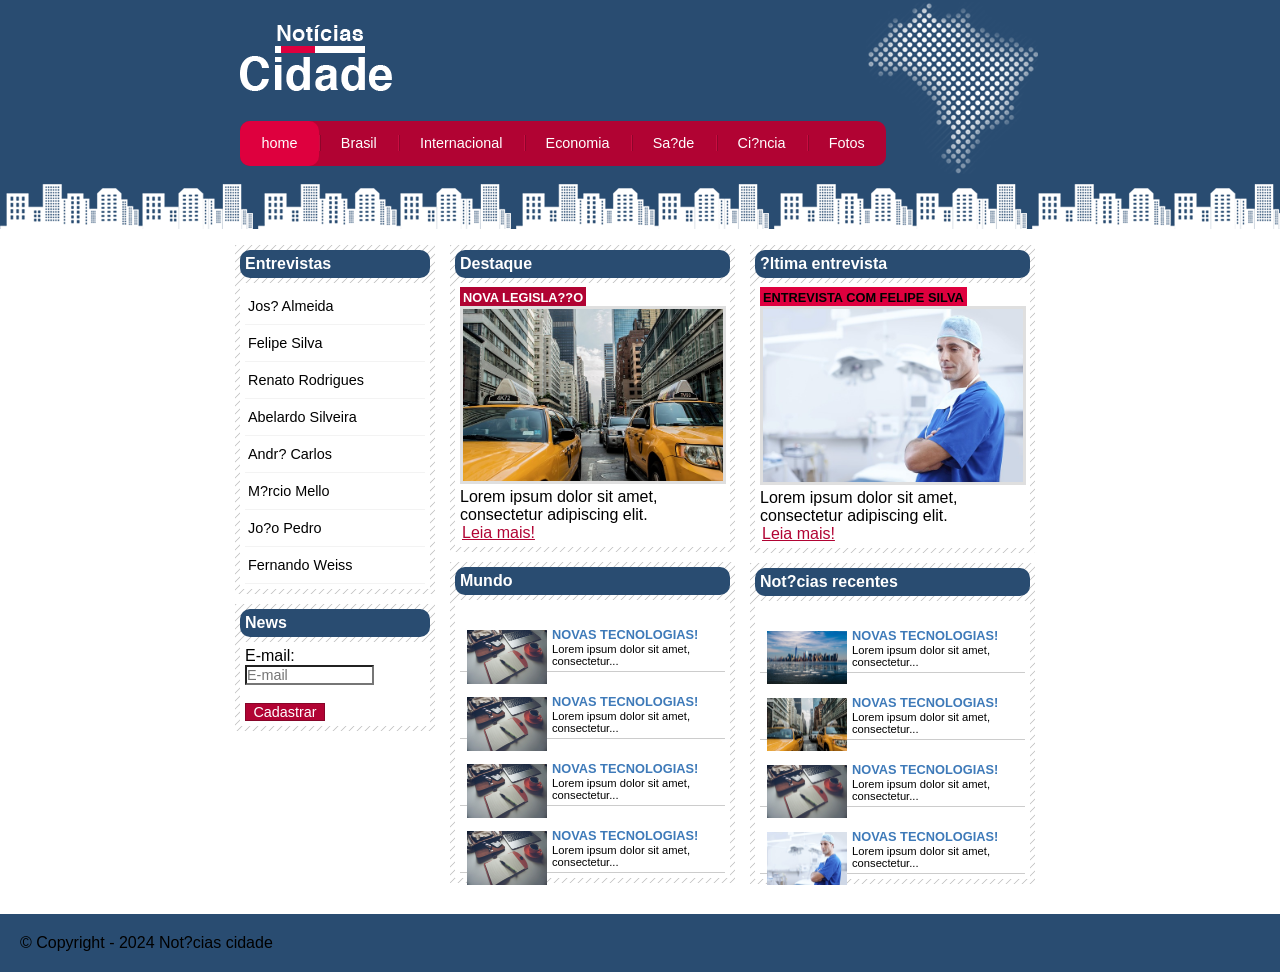
<file: index.html>
<!DOCTYPE html>
<html lang="pt-BR">

<head>
  <title>Not?cias cidade - Seu site de notícias</title>
  <meta charset="utf-8">
  <meta name="description" content="Notícias cidade - Seu site de notícias com as principais notícias do Brasil e do mundo">
  <meta name="viewport" content="width=device-width, initial-scale=1.0">
  <link rel="stylesheet" type="text/css" href="src/css/estilo.css">

</head>

<body class="home">
  <main id="container">
    <header id="topo">
      <h1 class="logo">Not?cias cidade</h1>
      <nav>
        <ul id="navegacao">
          <li class="primeiro">
            <a id="home" href="src/pages/index.html">home</a>
          </li>
          <li>
            <a id="brasil" href="src/pages/brasil.html">Brasil</a>
          </li>
          <li>
            <a id="internacional" href="src/pages/internacional.html">Internacional</a>
          </li>
          <li>
            <a id="economia" href="src/pages/economia.html">Economia</a>
          </li>
          <li>
            <a id="saude" href="src/pages/saude.html">Sa?de</a>
          </li>
          <li>
            <a id="ciencia" href="src/pages/ciencia.html">Ci?ncia</a>
          </li>
          <li>
            <a id="fotos" href="src/pages/fotos.html">Fotos</a>
          </li>
        </ul>
      </nav>
    </header>

    <div id="conteudo">
      <section id="primario">
        <article class="caixa destaque">
          <h2>Destaque</h2>
          <div class="caixa-conteudo">
            <h3>Nova legisla??o</h3>
            <figure>
              <img class="imagem-principal" src="src/imagens/taxi.jpg" width="100%"
                alt="Imagem sobre nova legisla??o">
            </figure>
            <p>Lorem ipsum dolor sit amet, consectetur adipiscing elit.</p>
            <a href="src/pages/nova-legislacao.html">Leia mais!</a>
          </div>
        </article>

        <section class="caixa">
          <h2>Mundo</h2>
          <div class="caixa-conteudo">
            <ul id="lista-noticias">
              <li>
                <article>
                  <a href="">
                    <figure>
                      <img src="src/imagens/tecnologia.jpg" width="80" alt="Tecnologia">
                    </figure>
                    <h3>Novas tecnologias!</h3>
                    <p>Lorem ipsum dolor sit amet, consectetur...</p>
                  </a>
                </article>
              </li>
              <li>
                <article>
                  <a href="">
                    <figure>
                      <img src="src/imagens/tecnologia.jpg" width="80" alt="Tecnologia">
                    </figure>
                    <h3>Novas tecnologias!</h3>
                    <p>Lorem ipsum dolor sit amet, consectetur...</p>
                  </a>
                </article>
              </li>
              <li>
                <article>
                  <a href="">
                    <figure>
                      <img src="src/imagens/tecnologia.jpg" width="80" alt="Tecnologia">
                    </figure>
                    <h3>Novas tecnologias!</h3>
                    <p>Lorem ipsum dolor sit amet, consectetur...</p>
                  </a>
                </article>
              </li>
              <li>
                <article>
                  <a href="">
                    <figure>
                      <img src="src/imagens/tecnologia.jpg" width="80" alt="Tecnologia">
                    </figure>
                    <h3>Novas tecnologias!</h3>
                    <p>Lorem ipsum dolor sit amet, consectetur...</p>
                  </a>
                </article>
              </li>
            </ul>
          </div>
        </section>
      </section>

      <aside id="secundario">
        <article class="caixa entrevista">
          <h2>?ltima entrevista</h2>
          <div class="caixa-conteudo">
            <h3>Entrevista com felipe silva</h3>
            <figure>
              <img class="imagem-principal" src="src/imagens/doutor.jpg" width="100%" alt="Felipe Silva">
            </figure>
            <p>Lorem ipsum dolor sit amet, consectetur adipiscing elit.</p>
            <a href="src/pages/entrevista-felipe-silva.html">Leia mais!</a>
          </div>
        </article>

        <section class="caixa">
          <h2>Not?cias recentes</h2>
          <div class="caixa-conteudo">
            <ul id="lista-noticias">
              <li>
                <article><a href="">
                    <figure><img src="src/imagens/cidade.jpg" width="80" alt="Cidade"></figure>
                    <h3>Novas tecnologias!</h3>
                    <p>Lorem ipsum dolor sit amet, consectetur...</p>
                  </a></article>
              </li>
              <li>
                <article><a href="">
                    <figure><img src="src/imagens/taxi.jpg" width="80" alt="T?xi"></figure>
                    <h3>Novas tecnologias!</h3>
                    <p>Lorem ipsum dolor sit amet, consectetur...</p>
                  </a></article>
              </li>
              <li>
                <article><a href="">
                    <figure><img src="src/imagens/tecnologia.jpg" width="80" alt="Tecnologia">
                    </figure>
                    <h3>Novas tecnologias!</h3>
                    <p>Lorem ipsum dolor sit amet, consectetur...</p>
                  </a></article>
              </li>
              <li>
                <article><a href="">
                    <figure><img src="src/imagens/doutor.jpg" width="80" alt="Doutor"></figure>
                    <h3>Novas tecnologias!</h3>
                    <p>Lorem ipsum dolor sit amet, consectetur...</p>
                  </a></article>
              </li>
            </ul>
          </div>
        </section>
      </aside>

      <aside id="lateral">
        <section class="caixa">
          <h2>Entrevistas</h2>
          <div class="caixa-conteudo">
            <ul>
              <li><a href="">Jos? Almeida</a></li>
              <li><a href="">Felipe Silva</a></li>
              <li><a href="">Renato Rodrigues</a></li>
              <li><a href="">Abelardo Silveira</a></li>
              <li><a href="">Andr? Carlos</a></li>
              <li><a href="">M?rcio Mello</a></li>
              <li><a href="">Jo?o Pedro</a></li>
              <li><a href="">Fernando Weiss</a></li>
            </ul>
          </div>
        </section>

        <section class="caixa">
          <h2>News</h2>
          <div class="caixa-conteudo">
            <form>
              <div>
                <label for="email">E-mail:</label>
                <input type="text" name="email" id="email" placeholder="E-mail">
              </div>
              <div><br>
                <input class="submit" type="submit" value="Cadastrar">
              </div>
            </form>
          </div>
        </section>
      </aside>
    </div>
  </main>

  <footer id="container-rodape" style="clear: both;">
    <p>&copy; Copyright - 2024 Not?cias cidade</p>
  </footer>

</body>

</html>
</file>
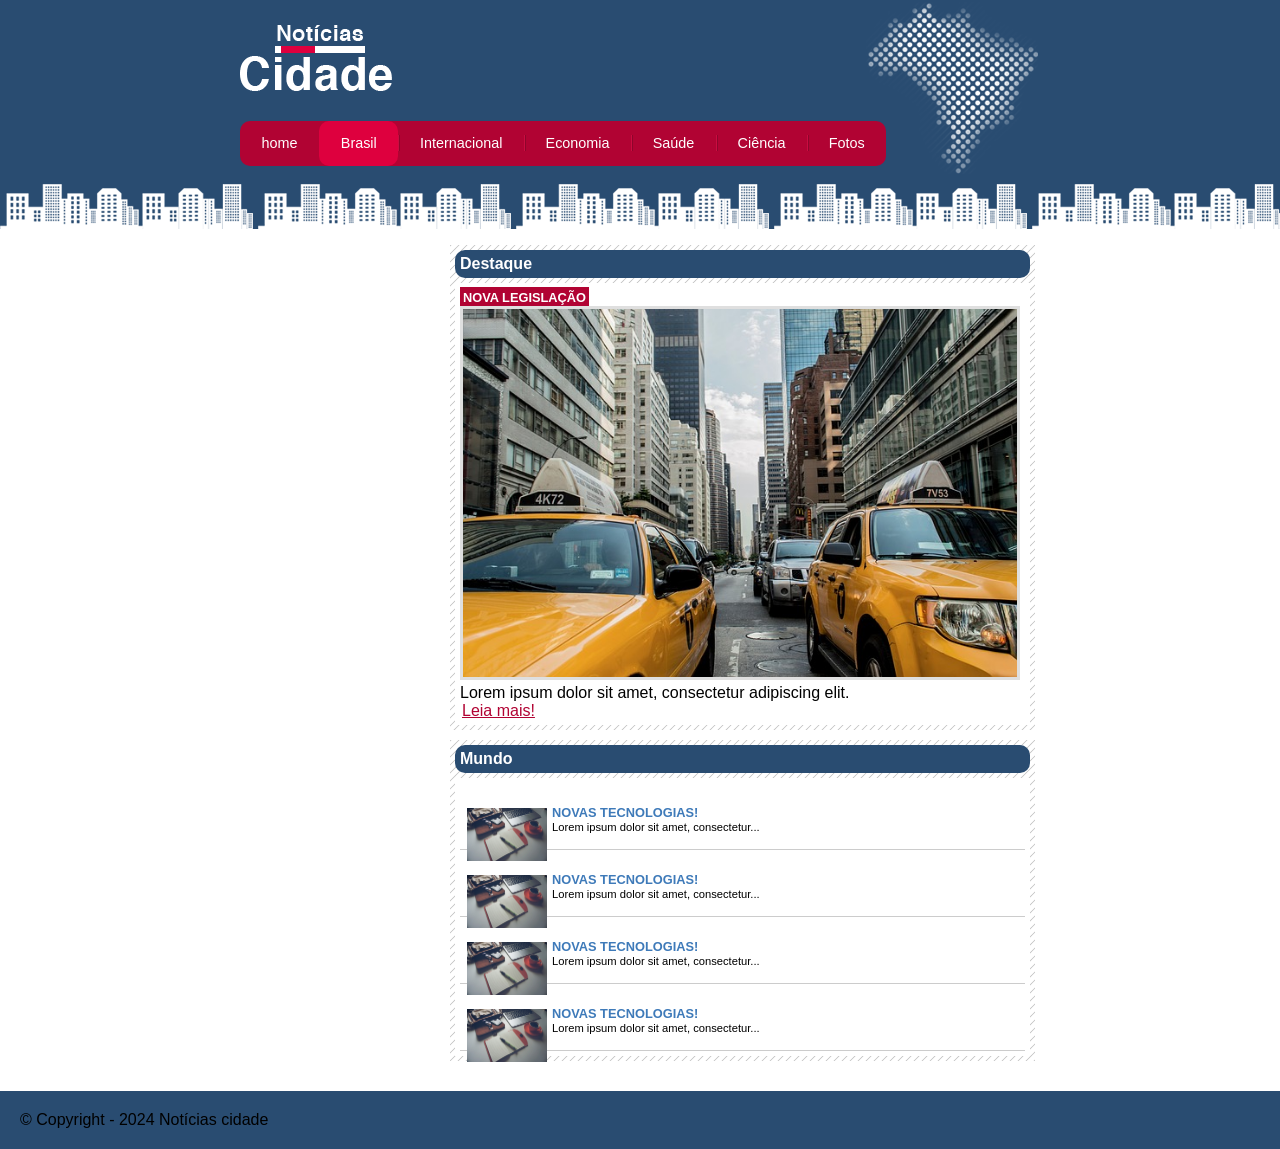
<file: src/pages/brasil.html>
<!DOCTYPE html>
<html lang="pt-BR">

<head>
  <title>Notícias cidade - Seu site de notícias</title>
  <meta charset="utf-8">
  <meta name="description" content="Notícias do Brasil - Acompanhe as principais notícias sobre eventos no Brasil">
  <link rel="stylesheet" type="text/css" href="../css/estilo.css">

</head>

<body id="duas-colunas" class="brasil">

  <main id="container">
    <header id="topo">
      <h1 class="logo">Notícias cidade</h1>
      <nav>
        <ul id="navegacao">
          <li class="primeiro">
            <a id="home" href="../index.html">home</a>
          </li>
          <li>
            <a id="brasil" href="brasil.html">Brasil</a>
          </li>
          <li>
            <a id="internacional" href="internacional.html">Internacional</a>
          </li>
          <li>
            <a id="economia" href="economia.html">Economia</a>
          </li>
          <li>
            <a id="saude" href="saude.html">Saúde</a>
          </li>
          <li>
            <a id="ciencia" href="ciencia.html">Ciência</a>
          </li>
          <li>
            <a id="fotos" href="fotos.html">Fotos</a>
          </li>
        </ul>
      </nav>
    </header>

    <div id="conteudo">
      <section id="primario">
        <article class="caixa destaque">
          <h2>Destaque</h2>
          <div class="caixa-conteudo">
            <h3>Nova legislação</h3>
            <figure>
              <img class="imagem-principal" src="../imagens/taxi.jpg" width="100%"
                alt="Imagem sobre nova legislação">
            </figure>
            <p>Lorem ipsum dolor sit amet, consectetur adipiscing elit.</p>
            <a href="nova-legislacao.html">Leia mais!</a>
          </div>
        </article>

        <section class="caixa">
          <h2>Mundo</h2>
          <div class="caixa-conteudo">
            <ul id="lista-noticias">
              <li>
                <article><a href="">
                    <figure><img src="../imagens/tecnologia.jpg" width="80" alt="Tecnologia">
                    </figure>
                    <h3>Novas tecnologias!</h3>
                    <p>Lorem ipsum dolor sit amet, consectetur...</p>
                  </a></article>
              </li>
              <li>
                <article><a href="">
                    <figure><img src="../imagens/tecnologia.jpg" width="80" alt="Tecnologia">
                    </figure>
                    <h3>Novas tecnologias!</h3>
                    <p>Lorem ipsum dolor sit amet, consectetur...</p>
                  </a></article>
              </li>
              <li>
                <article><a href="">
                    <figure><img src="../imagens/tecnologia.jpg" width="80" alt="Tecnologia">
                    </figure>
                    <h3>Novas tecnologias!</h3>
                    <p>Lorem ipsum dolor sit amet, consectetur...</p>
                  </a></article>
              </li>
              <li>
                <article><a href="">
                    <figure><img src="../imagens/tecnologia.jpg" width="80" alt="Tecnologia">
                    </figure>
                    <h3>Novas tecnologias!</h3>
                    <p>Lorem ipsum dolor sit amet, consectetur...</p>
                  </a></article>
              </li>
            </ul>
          </div>
        </section>
      </section>
    </div>
  </main>

  <footer id="container-rodape" style="clear: both;">
    <p>&copy; Copyright - 2024 Notícias cidade</p>
  </footer>

</body>

</html>
</file>
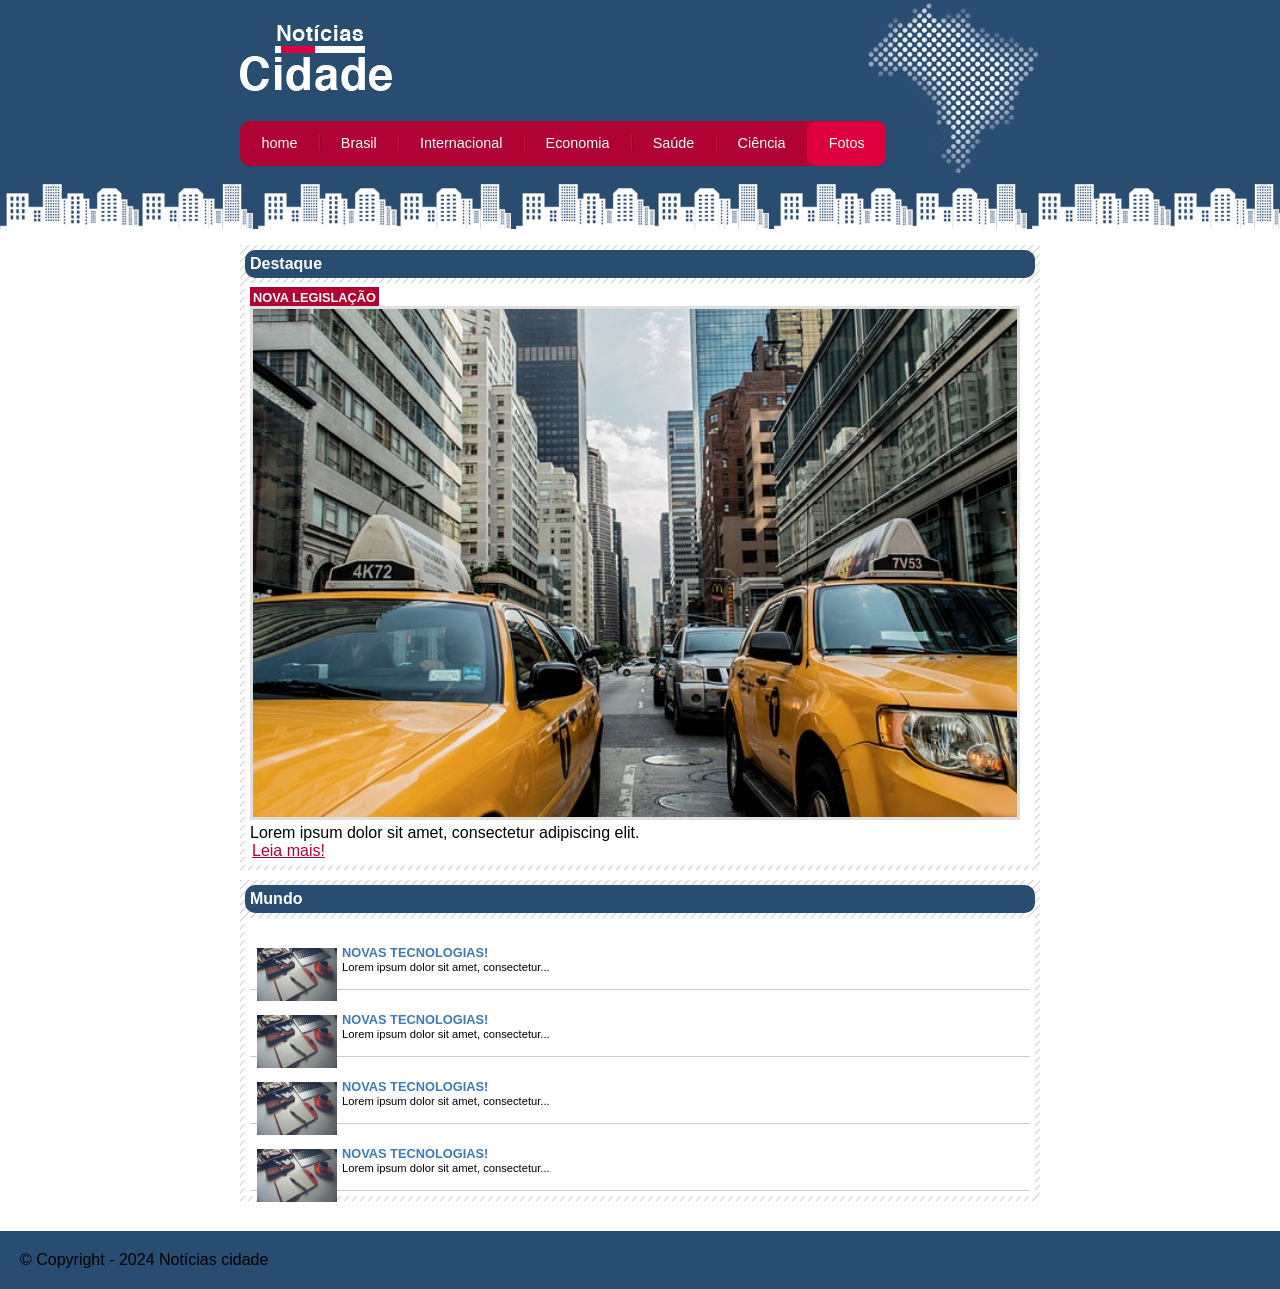
<file: src/pages/fotos.html>
<!DOCTYPE html>
<html lang="pt-BR">

<head>
  <title>Notícias cidade - Seu site de notícias</title>
  <meta charset="utf-8">
  <meta name="description" content="Galeria de Fotos - Veja as fotos mais recentes dos principais eventos">
  <link rel="stylesheet" type="text/css" href="../css/estilo.css">

</head>

<body id="uma-coluna" class="fotos">

  <main id="container">
    <header id="topo">
      <h1 class="logo">Notícias cidade</h1>
      <nav>
        <ul id="navegacao">
          <li class="primeiro">
            <a id="home" href="../index.html">home</a>
          </li>
          <li>
            <a id="brasil" href="brasil.html">Brasil</a>
          </li>
          <li>
            <a id="internacional" href="internacional.html">Internacional</a>
          </li>
          <li>
            <a id="economia" href="economia.html">Economia</a>
          </li>
          <li>
            <a id="saude" href="saude.html">Saúde</a>
          </li>
          <li>
            <a id="ciencia" href="ciencia.html">Ciência</a>
          </li>
          <li>
            <a id="fotos" href="fotos.html">Fotos</a>
          </li>
        </ul>
      </nav>
    </header>

    <div id="conteudo">
      <section id="primario">
        <article class="caixa destaque">
          <h2>Destaque</h2>
          <div class="caixa-conteudo">
            <h3>Nova legislação</h3>
            <figure>
              <img class="imagem-principal" src="../imagens/taxi.jpg" width="100%"
                alt="Imagem sobre nova legislação">
            </figure>
            <p>Lorem ipsum dolor sit amet, consectetur adipiscing elit.</p>
            <a href="nova-legislacao.html">Leia mais!</a>
          </div>
        </article>

        <section class="caixa">
          <h2>Mundo</h2>
          <div class="caixa-conteudo">
            <ul id="lista-noticias">
              <li>
                <article><a href="">
                    <figure><img src="../imagens/tecnologia.jpg" width="80" alt="Tecnologia">
                    </figure>
                    <h3>Novas tecnologias!</h3>
                    <p>Lorem ipsum dolor sit amet, consectetur...</p>
                  </a></article>
              </li>
              <li>
                <article><a href="">
                    <figure><img src="../imagens/tecnologia.jpg" width="80" alt="Tecnologia">
                    </figure>
                    <h3>Novas tecnologias!</h3>
                    <p>Lorem ipsum dolor sit amet, consectetur...</p>
                  </a></article>
              </li>
              <li>
                <article><a href="">
                    <figure><img src="../imagens/tecnologia.jpg" width="80" alt="Tecnologia">
                    </figure>
                    <h3>Novas tecnologias!</h3>
                    <p>Lorem ipsum dolor sit amet, consectetur...</p>
                  </a></article>
              </li>
              <li>
                <article><a href="">
                    <figure><img src="../imagens/tecnologia.jpg" width="80" alt="Tecnologia">
                    </figure>
                    <h3>Novas tecnologias!</h3>
                    <p>Lorem ipsum dolor sit amet, consectetur...</p>
                  </a></article>
              </li>
            </ul>
          </div>
        </section>
      </section>
    </div>
  </main>

  <footer id="container-rodape" style="clear: both;">
    <p>&copy; Copyright - 2024 Notícias cidade</p>
  </footer>

</body>

</html>
</file>
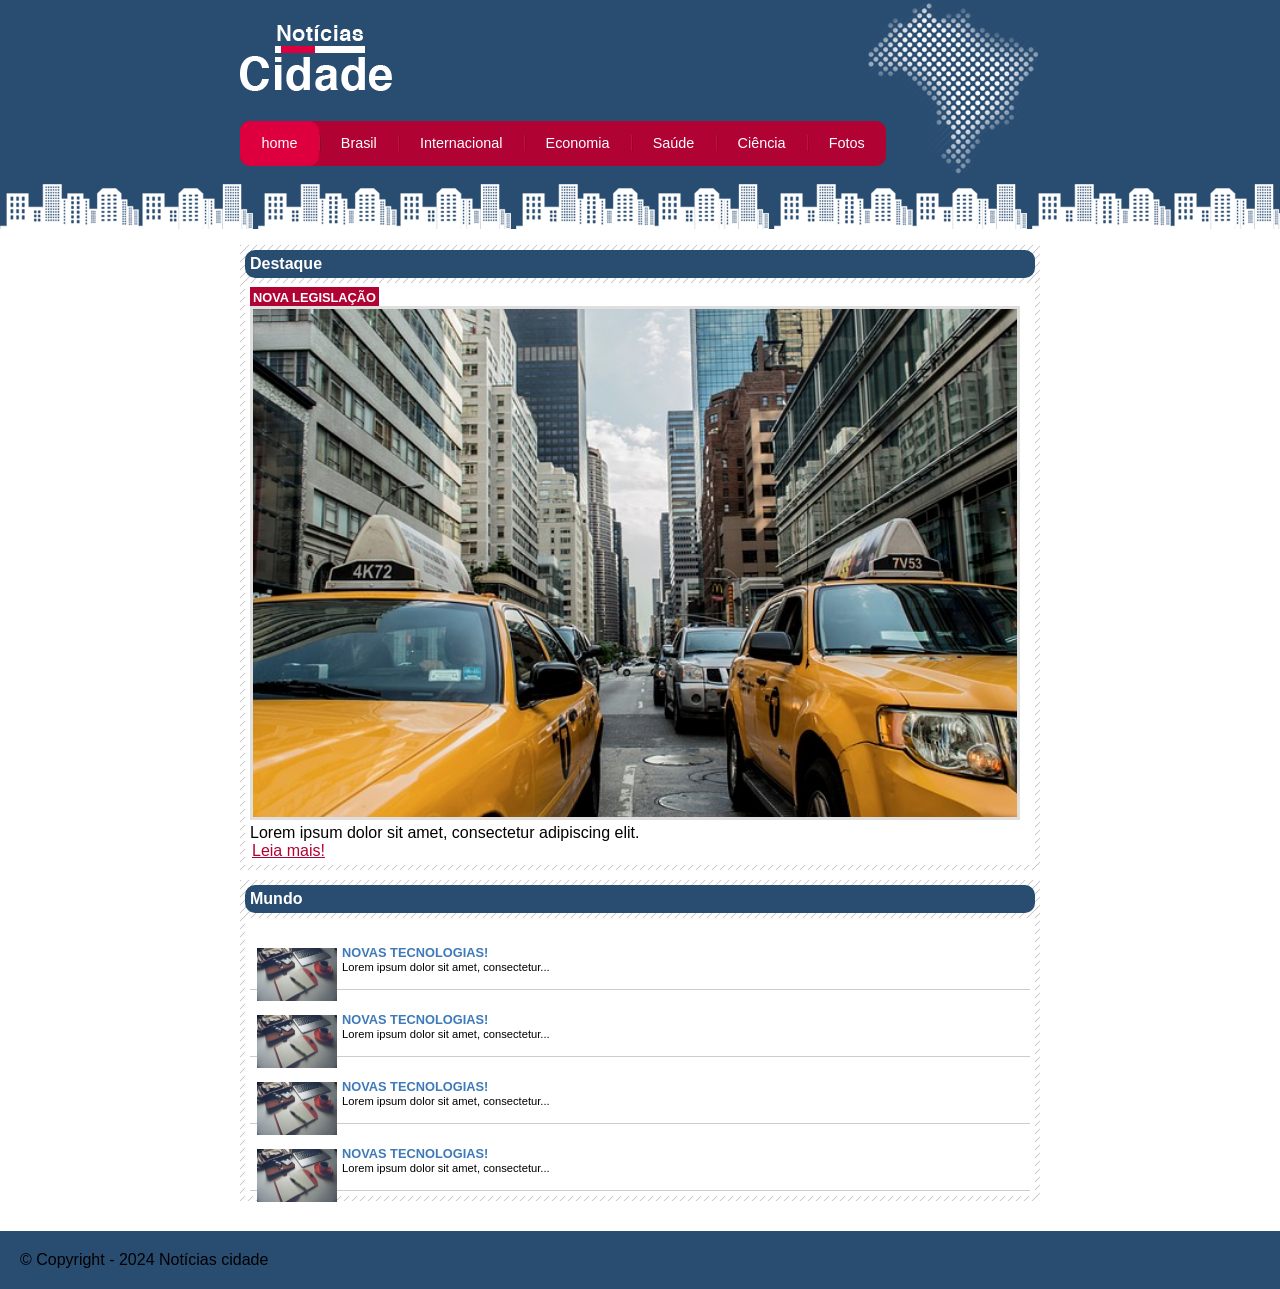
<file: src/pages/nova-legislacao.html>
<!DOCTYPE html>
<html lang="pt-BR">

<head>
  <title>Notícias cidade - Seu site de notícias</title>
  <meta charset="utf-8">
  <meta name="description" content="Nova legislação - Acompanhe as novas legislações e suas implicações">
  <link rel="stylesheet" type="text/css" href="../css/estilo.css">

</head>

<body id="uma-coluna" class="home">

  <main id="container">
    <header id="topo">
      <h1 class="logo">Notícias cidade</h1>
      <nav>
        <ul id="navegacao">
          <li class="primeiro">
            <a id="home" href="../index.html">home</a>
          </li>
          <li>
            <a id="brasil" href="brasil.html">Brasil</a>
          </li>
          <li>
            <a id="internacional" href="internacional.html">Internacional</a>
          </li>
          <li>
            <a id="economia" href="economia.html">Economia</a>
          </li>
          <li>
            <a id="saude" href="saude.html">Saúde</a>
          </li>
          <li>
            <a id="ciencia" href="ciencia.html">Ciência</a>
          </li>
          <li>
            <a id="fotos" href="fotos.html">Fotos</a>
          </li>
        </ul>
      </nav>
    </header>

    <div id="conteudo">
      <section id="primario">
        <article class="caixa destaque">
          <h2>Destaque</h2>
          <div class="caixa-conteudo">
            <h3>Nova legislação</h3>
            <figure>
              <img class="imagem-principal" src="../imagens/taxi.jpg" width="100%"
                alt="Imagem sobre nova legislação">
            </figure>
            <p>Lorem ipsum dolor sit amet, consectetur adipiscing elit.</p>
            <a href="nova-legislacao.html">Leia mais!</a>
          </div>
        </article>

        <section class="caixa">
          <h2>Mundo</h2>
          <div class="caixa-conteudo">
            <ul id="lista-noticias">
              <li>
                <article><a href="">
                    <figure><img src="../imagens/tecnologia.jpg" width="80" alt="Tecnologia">
                    </figure>
                    <h3>Novas tecnologias!</h3>
                    <p>Lorem ipsum dolor sit amet, consectetur...</p>
                  </a></article>
              </li>
              <li>
                <article><a href="">
                    <figure><img src="../imagens/tecnologia.jpg" width="80" alt="Tecnologia">
                    </figure>
                    <h3>Novas tecnologias!</h3>
                    <p>Lorem ipsum dolor sit amet, consectetur...</p>
                  </a></article>
              </li>
              <li>
                <article><a href="">
                    <figure><img src="../imagens/tecnologia.jpg" width="80" alt="Tecnologia">
                    </figure>
                    <h3>Novas tecnologias!</h3>
                    <p>Lorem ipsum dolor sit amet, consectetur...</p>
                  </a></article>
              </li>
              <li>
                <article><a href="">
                    <figure><img src="../imagens/tecnologia.jpg" width="80" alt="Tecnologia">
                    </figure>
                    <h3>Novas tecnologias!</h3>
                    <p>Lorem ipsum dolor sit amet, consectetur...</p>
                  </a></article>
              </li>
            </ul>
          </div>
        </section>
      </section>
    </div>
  </main>

  <footer id="container-rodape" style="clear: both;">
    <p>&copy; Copyright - 2024 Notícias cidade</p>
  </footer>

</body>

</html>
</file>
<file: src/css/estilo.css>
* {
  margin:0;
  padding:0;
}

body{
  font-family: "Trebuchet MS", Helvetica, sans-serif;
  background: #fff url(../imagens/fundo.png) repeat-x;
}

#container {
  width: 800px;
  margin: 0 auto;
}

#topo {
  height: 150px;
  background: url(../imagens/detalhe-topo.png) no-repeat right top;
  padding-top: 25px;
  /*border: 1px solid red;*/
}

.logo {
  width: 152px;
  height: 66px;
  background: url(../imagens/logo.png) no-repeat center;
  text-indent: -3000px;
}

/* Barra de navegação
*/
a:link, a:visited {
  color: #b10333;
  padding: 2px;
}

a:hover {
  color: #e50040;
}

ul {
  margin: 0;
  padding: 0;
  list-style: none;
}

#topo ul {
  margin-top: 30px;
  background: #b10333;
  border-radius: 10px;
  float: left;
}

#topo ul li {
  float: left;
}

#topo ul a {
  font-size: 0.9em;
  display: block;
  padding: 0.5em 1.5em;
  line-height: 2.1em;
  text-decoration: none;
  color: #fff;
  background: url(../imagens/divisor.png) no-repeat left center;
}

#topo ul .primeiro a {
  background: none;
}

#topo ul a:hover {
  color: #69001d;
}

body.home #navegacao a#home,
body.brasil #navegacao a#brasil, 
body.internacional #navegacao a#internacional,
body.fotos #navegacao a#fotos 
{
  color: #fff;
  background: #de003e;
  border-radius: 10px;
  cursor: text;
}

/* Configura layout de três colunas */
#conteudo {
  margin-top: 60px;
  background: #f5f5f5;
}

#lateral {
  width: 200px;
  float: left;
  margin: 0 0 20px -800px;
}

#primario {
  width: 285px;
  float: left;
  margin: 0 0 20px 210px ;
}

#duas-colunas #primario {
  width: 585px;
}

#uma-coluna #primario {
  width: 800px;
  margin: 0 0 20px 0;
}

#secundario {
  width: 285px;
  float: left;
  margin: 0 0 20px 15px;
}

/*Caixa*/
.caixa {
  margin: 10px 0;
  padding: 5px;
  background: #f3f3f3 url(../imagens/fundo-caixa.png);
}

h2 {
  font-size: 1em;
  background: #294c71;
  border-radius: 10px;
  color: #fff;
  padding: 5px;
}

.caixa-conteudo {
  background: #fff;
  padding: 5px;
  margin-top: 5px;
}

/* Formatação menus Laterais */

#lateral ul a {
  font-size: 0.9em;
  padding: 3px;
  display: block;
  line-height: 30px;
  color: #000;
  text-decoration: none;
  border-bottom: 1px solid #f3f3f3;
}

#lateral ul a:hover {
  background: #f9f9f9 url(../imagens/marcador.png) no-repeat left center;
  padding-left: 20px;
  color: #a1a1a1;
}

/* Formatando formulários */

label {
  display: block; 
  cursor: pointer;
}

input {
  padding: 10  px;
  width: 125px;
  font-size: 0.9em;
  background-color: #fff;
}

input.submit {
  width: 80px;
  color: #fff;
  background-color: #b10333;
  border: 1px solid #870529;
}

/*Formatando imagens*/

img.imagem-principal {
  width: 98%;
  border: 3px solid #dfdfdf;
}

/* Formatando cabeçalhos */

h3 {
  text-transform: uppercase;
  display: inline;
  font-size: 0.8em;
  padding: 3px;
}

.destaque h3 {
  background: #b10333;
  color: #fff;
}

.entrevista h3 {
  background: #de003e;
}

/* Formatando lista de notícias */

#lista-noticias li {
  padding: 2px;
  border-bottom: 1px solid #ccc; 
  height: 62px;
}

#lista-noticias li a img {
  float: left;
  margin: 5px;
}

#lista-noticias li a {
  text-decoration: none;
}

#lista-noticias li a h3 {
  font-size: 0.8em;
  padding: 0;
  color: #3e7ab9;
}

#lista-noticias li a p {
  font-size: 0.7em;
  color: #000;
}

#lista-noticias li:hover {
  background: #eee;
  cursor: pointer;
}


/*Rodape*/
#container-rodape {
  background: #294c71;
  padding: 20px;
}

#rodape {
  text-align: center;
  color: #fff;
}
</file>
